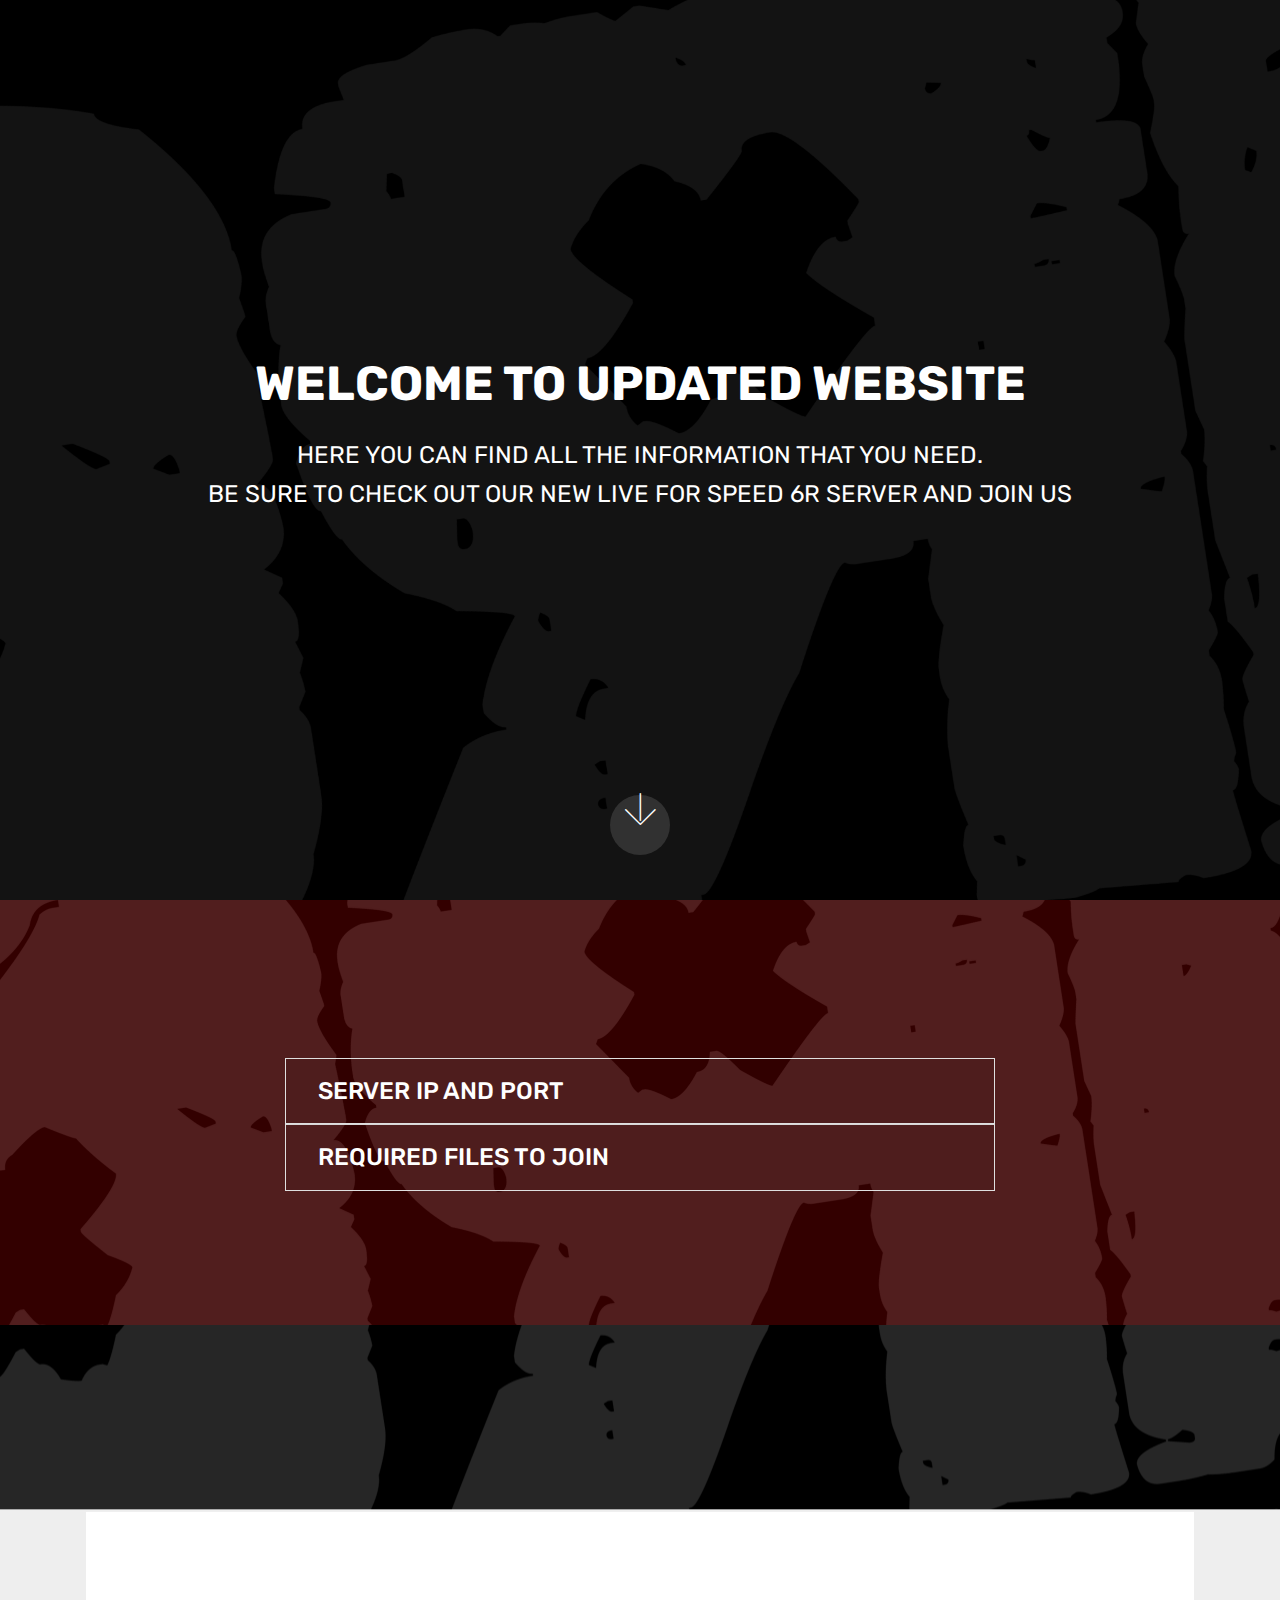
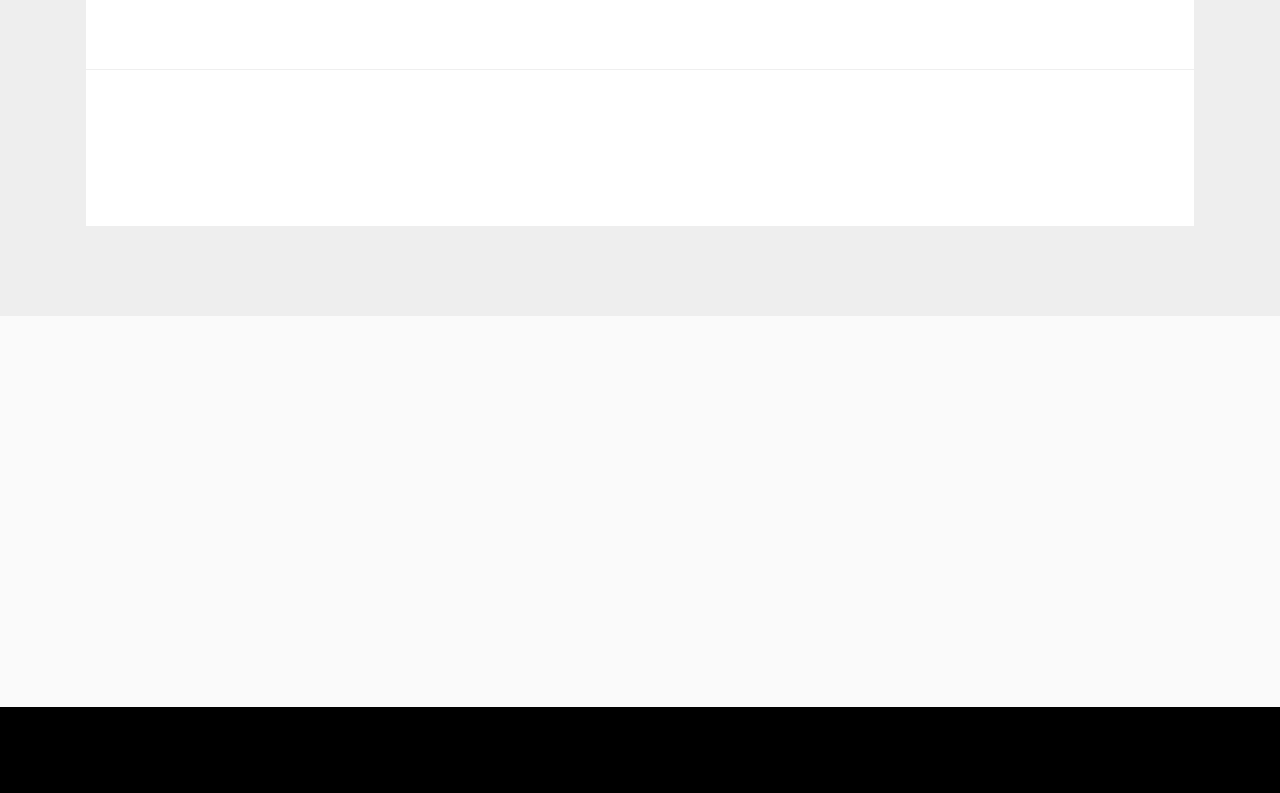
<file: home.html>
<!DOCTYPE html>
<html  >
<head>
  <!-- Site made with Mobirise Website Builder v4.12.3, https://mobirise.com -->
  <meta charset="UTF-8">
  <meta http-equiv="X-UA-Compatible" content="IE=edge">
  <meta name="generator" content="Mobirise v4.12.3, mobirise.com">
  <meta name="twitter:card" content="summary_large_image"/>
  <meta name="twitter:image:src" content="assets/images/home-meta.png">
  <meta property="og:image" content="assets/images/home-meta.png">
  <meta name="twitter:title" content="HOME">
  <meta name="viewport" content="width=device-width, initial-scale=1, minimum-scale=1">
  <link rel="shortcut icon" href="assets/images/logo4.png" type="image/x-icon">
  <meta name="description" content="Web Generator Description">
  
  
  <title>HOME</title>
  <link rel="stylesheet" href="assets/web/assets/mobirise-icons/mobirise-icons.css">
  <link rel="stylesheet" href="assets/facebook-plugin/style.css">
  <link rel="stylesheet" href="assets/bootstrap/css/bootstrap.min.css">
  <link rel="stylesheet" href="assets/bootstrap/css/bootstrap-grid.min.css">
  <link rel="stylesheet" href="assets/bootstrap/css/bootstrap-reboot.min.css">
  <link rel="stylesheet" href="assets/tether/tether.min.css">
  <link rel="stylesheet" href="assets/animatecss/animate.min.css">
  <link rel="stylesheet" href="assets/theme/css/style.css">
  <link rel="preload" as="style" href="assets/mobirise/css/mbr-additional.css"><link rel="stylesheet" href="assets/mobirise/css/mbr-additional.css" type="text/css">
  
  
  
</head>
<body>
  <section class="cid-rW9wPLqoJ5 mbr-fullscreen" id="header2-9">

    

    <div class="mbr-overlay" style="opacity: 0.5; background-color: rgb(0, 0, 0);"></div>

    <div class="container align-center">
        <div class="row justify-content-md-center">
            <div class="mbr-white col-md-10">
                <h1 class="mbr-section-title mbr-bold pb-3 mbr-fonts-style display-2">
                    WELCOME TO UPDATED WEBSITE</h1>
                
                <p class="mbr-text pb-3 mbr-fonts-style display-5">
                    HERE YOU CAN FIND ALL THE INFORMATION THAT YOU NEED.<br>BE SURE TO CHECK OUT OUR NEW LIVE FOR SPEED 6R SERVER AND JOIN US</p>
                
            </div>
        </div>
    </div>
    <div class="mbr-arrow hidden-sm-down" aria-hidden="true">
        <a href="#next">
            <i class="mbri-down mbr-iconfont"></i>
        </a>
    </div>
</section>

<section class="engine"><a href="https://mobirise.info/d">free website maker</a></section><section class="toggle1 cid-rW9ChyD1cB" id="toggle1-d">

    

    <div class="mbr-overlay" style="opacity: 0.2; background-color: rgb(255, 0, 0);">
    </div>
        <div class="container">
            <div class="media-container-row">
                <div class="col-12 col-md-8">
                    <div class="section-head text-center space30">
                       <h2 class="mbr-section-title pb-5 mbr-fonts-style display-2">
                            SERVER INFO/</h2>
                    </div>
                    <div class="clearfix"></div>
                    <div id="bootstrap-toggle" class="toggle-panel accordionStyles tab-content">
                        <div class="card">
                            <div class="card-header" role="tab" id="headingOne">
                                <a role="button" class="collapsed panel-title text-black" data-toggle="collapse" data-core="" href="#collapse1_13" aria-expanded="false" aria-controls="collapse1">
                                    <h4 class="mbr-fonts-style display-5">SERVER IP AND PORT</h4>
                                </a>
                            </div>
                            <div id="collapse1_13" class="panel-collapse noScroll collapse" role="tabpanel" aria-labelledby="headingOne">
                                <div class="panel-body p-4">
                                    <p class="mbr-fonts-style panel-text display-5"><strong>IP/&nbsp;93.186.209.195</strong><br><strong>PORT/ 4005</strong><br><strong>PASSWORD/ SRG</strong><br><br><strong>GAME VERSION/ 6R</strong></p>
                                </div>
                            </div>
                        </div>
                        <div class="card">
                            <div class="card-header" role="tab" id="headingTwo">
                                <a role="button" class="collapsed panel-title text-black" data-toggle="collapse" data-core="" href="#collapse2_13" aria-expanded="false" aria-controls="collapse2">
                                    <h4 class="mbr-fonts-style display-5">REQUIRED FILES TO JOIN</h4>
                                </a>

                            </div>
                            <div id="collapse2_13" class="panel-collapse noScroll collapse" role="tabpanel" aria-labelledby="headingTwo">
                                <div class="panel-body p-4">
                                    <p class="mbr-fonts-style panel-text display-5"><strong>IP PATCH/ <a href="https://drive.google.com/file/d/1jSAC0XsrUsrs4bzQ6D0SH154Lhql4cs5/view?usp=sharing" target="_blank"><b>DOWNLOAD</b></a></strong><br><strong>S2 UNLOCKER/ <a href="https://drive.google.com/open?id=16AkTecjKioqV70MNFn0zjrkT42GJmoR3" target="_blank"><b>DOWNLOAD</b></a></strong><br></p>
                                </div>
                            </div>
                        </div>
                        
                        
                        
                        
                    </div>
                </div>
            </div>
        </div>
</section>

<section class="services5 cid-rW9F7fDrMA mbr-parallax-background" id="services5-e">
    <!---->
    
    <!---->
    <!--Overlay-->
    <div class="mbr-overlay" style="opacity: 0; background-color: rgb(0, 0, 0);">
    </div>
    <!--Container-->
    <div class="container">
        <div class="row">
            <!--Titles-->
            <div class="title pb-5 col-12">
                <h2 class="align-left mbr-fonts-style m-0 display-2">
                    LATEST DOWNLOADS/</h2>
                
            </div>
            <!--Card-1-->
            <div class="card px-3 col-12">
                <div class="card-wrapper media-container-row media-container-row">
                    <div class="card-box">
                        <div class="top-line pb-3">
                            <h4 class="card-title mbr-fonts-style display-5">
                                LIVE FOR SPEED 6R / DRIFTART. STUDIO EDITION v1.0</h4>
                            <p class="mbr-text cost mbr-fonts-style m-0 display-5">
                                FREE</p>
                        </div>
                        <div class="bottom-line">
                            <p class="mbr-text mbr-fonts-style m-0 b-descr display-5">
                                <a href="https://drive.google.com/open?id=1h8T7rIrF-Vx5zPZL4PIPkehkwx_LPa7V" target="_blank" class="text-primary">DOWNLOAD</a></p>
                        </div>
                    </div>
                </div>
            </div>
            <!--Card-2-->
            <div class="card px-3 col-12">
                <div class="card-wrapper media-container-row media-container-row">
                    <div class="card-box">
                        <div class="top-line pb-3">
                            <h4 class="card-title mbr-fonts-style display-5">LIVE FOR SPEED GRAPHICS ENHANCER / DRIFTART. STUDIO EDITION v1.0.5</h4>
                            <p class="mbr-text cost mbr-fonts-style m-0 display-5">
                                FREE</p>
                        </div>
                        <div class="bottom-line">
                            <p class="mbr-text mbr-fonts-style m-0 b-descr display-5">
                                <a href="https://drive.google.com/open?id=1FUhPcZX8mt_0hw4n1C2i3-Z7vd63NP5A" target="_blank" class="text-primary">DOWNLOAD</a></p>
                        </div>
                    </div>
                </div>
            </div>
            <!--Card-3-->
            
            <!--Card-4-->
            
            <!--Card-5-->
            
            <!--Card-6-->
            
            <!--Card-7-->
            
            <!--Card-8-->
            
            <!--Card-9-->
            
            <!--Card-10-->
            
            <!--Card-11-->
            
            <!--Card-12-->
            
        </div>
    </div>
</section>

<section class="clients cid-rW9BZ5ZPAb mbr-parallax-background" data-interval="false" id="clients-b">
      

    <div class="mbr-overlay" style="opacity: 0.7; background-color: rgb(255, 255, 255);">
    </div>
        <div class="container mb-5">
            <div class="media-container-row">
                <div class="col-12 align-center">
                    <h2 class="mbr-section-title pb-3 mbr-fonts-style display-2">
                        OUR PARTNERS/</h2>
                    
                </div>
            </div>
        </div>

    <div class="container">
        <div class="carousel slide" role="listbox" data-pause="true" data-keyboard="false" data-ride="false" data-interval="false">
            <div class="carousel-inner" data-visible="2">
                
                
                
                
                
            <div class="carousel-item ">
                    <div class="media-container-row">
                        <div class="col-md-12">
                            <div class="wrap-img ">
                                <img src="assets/images/iv2019b.png" class="img-responsive clients-img" alt="" title="">
                            </div>
                        </div>
                    </div>
                </div><div class="carousel-item ">
                    <div class="media-container-row">
                        <div class="col-md-12">
                            <div class="wrap-img ">
                                <img src="assets/images/plogo.png" class="img-responsive clients-img" alt="" title="">
                            </div>
                        </div>
                    </div>
                </div></div>
            <div class="carousel-controls">
                <a data-app-prevent-settings="" class="carousel-control carousel-control-prev" role="button" data-slide="prev">
                    <span aria-hidden="true" class="mbri-left mbr-iconfont"></span>
                    <span class="sr-only">Previous</span>
                </a>
                <a data-app-prevent-settings="" class="carousel-control carousel-control-next" role="button" data-slide="next">
                    <span aria-hidden="true" class="mbri-right mbr-iconfont"></span>
                    <span class="sr-only">Next</span>
                </a>
            </div>
        </div>
    </div>
</section>

<section once="footers" class="cid-rW9GWgj4h7" id="footer6-f">

    

    

    <div class="container">
        <div class="media-container-row align-center mbr-white">
            <div class="col-12">
                <p class="mbr-text mb-0 mbr-fonts-style display-7">
                    TEAM DRIFTART. 2006-2020 © ALL RIGHTS RESERVED</p>
            </div>
        </div>
    </div>
</section>


  <script src="assets/web/assets/jquery/jquery.min.js"></script>
  <script src="assets/popper/popper.min.js"></script>
  <script src="https://connect.facebook.net/en_US/sdk.js#xfbml=1&version=v2.5"></script>
  <script src="https://apis.google.com/js/plusone.js"></script>
  <script src="assets/facebook-plugin/facebook-script.js"></script>
  <script src="assets/bootstrap/js/bootstrap.min.js"></script>
  <script src="assets/viewportchecker/jquery.viewportchecker.js"></script>
  <script src="assets/tether/tether.min.js"></script>
  <script src="assets/smoothscroll/smooth-scroll.js"></script>
  <script src="assets/mbr-clients-slider/mbr-clients-slider.js"></script>
  <script src="assets/mbr-switch-arrow/mbr-switch-arrow.js"></script>
  <script src="assets/parallax/jarallax.min.js"></script>
  <script src="assets/bootstrapcarouselswipe/bootstrap-carousel-swipe.js"></script>
  <script src="assets/theme/js/script.js"></script>
  
  
 <div id="scrollToTop" class="scrollToTop mbr-arrow-up"><a style="text-align: center;"><i class="mbr-arrow-up-icon mbr-arrow-up-icon-cm cm-icon cm-icon-smallarrow-up"></i></a></div>
    <input name="animation" type="hidden">
  </body>
</html>
</file>
<file: assets/web/assets/mobirise-icons/mobirise-icons.css>
@font-face {
  font-family: 'MobiriseIcons';
  src:  url('mobirise-icons.eot?spat4u');
  src:  url('mobirise-icons.eot?spat4u#iefix') format('embedded-opentype'),
    url('mobirise-icons.ttf?spat4u') format('truetype'),
    url('mobirise-icons.woff?spat4u') format('woff'),
    url('mobirise-icons.svg?spat4u#MobiriseIcons') format('svg');
  font-weight: normal;
  font-style: normal;
  font-display: swap;
}

[class^="mbri-"], [class*=" mbri-"] {
  /* use !important to prevent issues with browser extensions that change fonts */
  font-family: MobiriseIcons !important;
  speak: none;
  font-style: normal;
  font-weight: normal;
  font-variant: normal;
  text-transform: none;
  line-height: 1;

  /* Better Font Rendering =========== */
  -webkit-font-smoothing: antialiased;
  -moz-osx-font-smoothing: grayscale;
}

.mbri-add-submenu:before {
  content: "\e900";
}
.mbri-alert:before {
  content: "\e901";
}
.mbri-align-center:before {
  content: "\e902";
}
.mbri-align-justify:before {
  content: "\e903";
}
.mbri-align-left:before {
  content: "\e904";
}
.mbri-align-right:before {
  content: "\e905";
}
.mbri-android:before {
  content: "\e906";
}
.mbri-apple:before {
  content: "\e907";
}
.mbri-arrow-down:before {
  content: "\e908";
}
.mbri-arrow-next:before {
  content: "\e909";
}
.mbri-arrow-prev:before {
  content: "\e90a";
}
.mbri-arrow-up:before {
  content: "\e90b";
}
.mbri-bold:before {
  content: "\e90c";
}
.mbri-bookmark:before {
  content: "\e90d";
}
.mbri-bootstrap:before {
  content: "\e90e";
}
.mbri-briefcase:before {
  content: "\e90f";
}
.mbri-browse:before {
  content: "\e910";
}
.mbri-bulleted-list:before {
  content: "\e911";
}
.mbri-calendar:before {
  content: "\e912";
}
.mbri-camera:before {
  content: "\e913";
}
.mbri-cart-add:before {
  content: "\e914";
}
.mbri-cart-full:before {
  content: "\e915";
}
.mbri-cash:before {
  content: "\e916";
}
.mbri-change-style:before {
  content: "\e917";
}
.mbri-chat:before {
  content: "\e918";
}
.mbri-clock:before {
  content: "\e919";
}
.mbri-close:before {
  content: "\e91a";
}
.mbri-cloud:before {
  content: "\e91b";
}
.mbri-code:before {
  content: "\e91c";
}
.mbri-contact-form:before {
  content: "\e91d";
}
.mbri-credit-card:before {
  content: "\e91e";
}
.mbri-cursor-click:before {
  content: "\e91f";
}
.mbri-cust-feedback:before {
  content: "\e920";
}
.mbri-database:before {
  content: "\e921";
}
.mbri-delivery:before {
  content: "\e922";
}
.mbri-desktop:before {
  content: "\e923";
}
.mbri-devices:before {
  content: "\e924";
}
.mbri-down:before {
  content: "\e925";
}
.mbri-download:before {
  content: "\e989";
}
.mbri-drag-n-drop:before {
  content: "\e927";
}
.mbri-drag-n-drop2:before {
  content: "\e928";
}
.mbri-edit:before {
  content: "\e929";
}
.mbri-edit2:before {
  content: "\e92a";
}
.mbri-error:before {
  content: "\e92b";
}
.mbri-extension:before {
  content: "\e92c";
}
.mbri-features:before {
  content: "\e92d";
}
.mbri-file:before {
  content: "\e92e";
}
.mbri-flag:before {
  content: "\e92f";
}
.mbri-folder:before {
  content: "\e930";
}
.mbri-gift:before {
  content: "\e931";
}
.mbri-github:before {
  content: "\e932";
}
.mbri-globe:before {
  content: "\e933";
}
.mbri-globe-2:before {
  content: "\e934";
}
.mbri-growing-chart:before {
  content: "\e935";
}
.mbri-hearth:before {
  content: "\e936";
}
.mbri-help:before {
  content: "\e937";
}
.mbri-home:before {
  content: "\e938";
}
.mbri-hot-cup:before {
  content: "\e939";
}
.mbri-idea:before {
  content: "\e93a";
}
.mbri-image-gallery:before {
  content: "\e93b";
}
.mbri-image-slider:before {
  content: "\e93c";
}
.mbri-info:before {
  content: "\e93d";
}
.mbri-italic:before {
  content: "\e93e";
}
.mbri-key:before {
  content: "\e93f";
}
.mbri-laptop:before {
  content: "\e940";
}
.mbri-layers:before {
  content: "\e941";
}
.mbri-left-right:before {
  content: "\e942";
}
.mbri-left:before {
  content: "\e943";
}
.mbri-letter:before {
  content: "\e944";
}
.mbri-like:before {
  content: "\e945";
}
.mbri-link:before {
  content: "\e946";
}
.mbri-lock:before {
  content: "\e947";
}
.mbri-login:before {
  content: "\e948";
}
.mbri-logout:before {
  content: "\e949";
}
.mbri-magic-stick:before {
  content: "\e94a";
}
.mbri-map-pin:before {
  content: "\e94b";
}
.mbri-menu:before {
  content: "\e94c";
}
.mbri-mobile:before {
  content: "\e94d";
}
.mbri-mobile2:before {
  content: "\e94e";
}
.mbri-mobirise:before {
  content: "\e94f";
}
.mbri-more-horizontal:before {
  content: "\e950";
}
.mbri-more-vertical:before {
  content: "\e951";
}
.mbri-music:before {
  content: "\e952";
}
.mbri-new-file:before {
  content: "\e953";
}
.mbri-numbered-list:before {
  content: "\e954";
}
.mbri-opened-folder:before {
  content: "\e955";
}
.mbri-pages:before {
  content: "\e956";
}
.mbri-paper-plane:before {
  content: "\e957";
}
.mbri-paperclip:before {
  content: "\e958";
}
.mbri-photo:before {
  content: "\e959";
}
.mbri-photos:before {
  content: "\e95a";
}
.mbri-pin:before {
  content: "\e95b";
}
.mbri-play:before {
  content: "\e95c";
}
.mbri-plus:before {
  content: "\e95d";
}
.mbri-preview:before {
  content: "\e95e";
}
.mbri-print:before {
  content: "\e95f";
}
.mbri-protect:before {
  content: "\e960";
}
.mbri-question:before {
  content: "\e961";
}
.mbri-quote-left:before {
  content: "\e962";
}
.mbri-quote-right:before {
  content: "\e963";
}
.mbri-refresh:before {
  content: "\e964";
}
.mbri-responsive:before {
  content: "\e965";
}
.mbri-right:before {
  content: "\e966";
}
.mbri-rocket:before {
  content: "\e967";
}
.mbri-sad-face:before {
  content: "\e968";
}
.mbri-sale:before {
  content: "\e969";
}
.mbri-save:before {
  content: "\e96a";
}
.mbri-search:before {
  content: "\e96b";
}
.mbri-setting:before {
  content: "\e96c";
}
.mbri-setting2:before {
  content: "\e96d";
}
.mbri-setting3:before {
  content: "\e96e";
}
.mbri-share:before {
  content: "\e96f";
}
.mbri-shopping-bag:before {
  content: "\e970";
}
.mbri-shopping-basket:before {
  content: "\e971";
}
.mbri-shopping-cart:before {
  content: "\e972";
}
.mbri-sites:before {
  content: "\e973";
}
.mbri-smile-face:before {
  content: "\e974";
}
.mbri-speed:before {
  content: "\e975";
}
.mbri-star:before {
  content: "\e976";
}
.mbri-success:before {
  content: "\e977";
}
.mbri-sun:before {
  content: "\e978";
}
.mbri-sun2:before {
  content: "\e979";
}
.mbri-tablet:before {
  content: "\e97a";
}
.mbri-tablet-vertical:before {
  content: "\e97b";
}
.mbri-target:before {
  content: "\e97c";
}
.mbri-timer:before {
  content: "\e97d";
}
.mbri-to-ftp:before {
  content: "\e97e";
}
.mbri-to-local-drive:before {
  content: "\e97f";
}
.mbri-touch-swipe:before {
  content: "\e980";
}
.mbri-touch:before {
  content: "\e981";
}
.mbri-trash:before {
  content: "\e982";
}
.mbri-underline:before {
  content: "\e983";
}
.mbri-unlink:before {
  content: "\e984";
}
.mbri-unlock:before {
  content: "\e985";
}
.mbri-up-down:before {
  content: "\e986";
}
.mbri-up:before {
  content: "\e987";
}
.mbri-update:before {
  content: "\e988";
}
.mbri-upload:before {
 content: "\e926"; 
}
.mbri-user:before {
  content: "\e98a";
}
.mbri-user2:before {
  content: "\e98b";
}
.mbri-users:before {
  content: "\e98c";
}
.mbri-video:before {
  content: "\e98d";
}
.mbri-video-play:before {
  content: "\e98e";
}
.mbri-watch:before {
  content: "\e98f";
}
.mbri-website-theme:before {
  content: "\e990";
}
.mbri-wifi:before {
  content: "\e991";
}
.mbri-windows:before {
  content: "\e992";
}
.mbri-zoom-out:before {
  content: "\e993";
}
.mbri-redo:before {
  content: "\e994";
}
.mbri-undo:before {
  content: "\e995";
}
</file>
<file: assets/facebook-plugin/style.css>
.mbr-section.mbr-section__comments{
    position: relative;
}
.mbr-section__comments{
    background-size: cover;
}
.addons-container {
  position: relative;
  margin-left: auto;
  margin-right: auto;
  padding-right: 15px;
  padding-left: 15px; }
  @media (min-width: 576px) {
    .addons-container {
      padding-right: 15px;
      padding-left: 15px; } }
  @media (min-width: 768px) {
    .addons-container {
      padding-right: 15px;
      padding-left: 15px; } }
  @media (min-width: 992px) {
    .addons-container {
      padding-right: 15px;
      padding-left: 15px; } }
  @media (min-width: 1200px) {
    .addons-container {
      padding-right: 15px;
      padding-left: 15px; } }
  @media (min-width: 576px) {
    .addons-container {
      width: 540px;
      max-width: 100%; } }
  @media (min-width: 768px) {
    .addons-container {
      width: 720px;
      max-width: 100%; } }
  @media (min-width: 992px) {
    .addons-container {
      width: 960px;
      max-width: 100%; } }
  @media (min-width: 1200px) {
    .addons-container {
      width: 1140px;
      max-width: 100%; } }

.addons-container-inner{
    position: relative;
    width: 100%;
    min-height: 1px;
    padding-right: 15px;
    padding-left: 15px;
}
@media (min-width: 567px) {
    .addons-container-inner{
        -ms-flex: 0 0 66.666667%;
        flex: 0 0 66.666667%;
        max-width: 66.666667%;
    }
}
.addons-row{
    display: flex;
    justify-content:center;
}
</file>
<file: assets/theme/css/style.css>
@charset "UTF-8";
/*!
 * Mobirise v4 theme (https://mobirise.com/)
 * Copyright 2017 Mobirise
 */
section {
  background-color: #eeeeee;
}

body {
  font-style: normal;
  line-height: 1.5;
}

section,
.container,
.container-fluid {
  position: relative;
  word-wrap: break-word;
}

a.mbr-iconfont:hover {
  text-decoration: none;
}

.article .lead p,
.article .lead ul,
.article .lead ol,
.article .lead pre,
.article .lead blockquote {
  margin-bottom: 0;
}

ul,
ol,
pre,
blockquote {
  margin-bottom: 2.3125rem;
}

pre {
  background: #f4f4f4;
  padding: 10px 24px;
  white-space: pre-wrap;
}

.inactive {
  -webkit-user-select: none;
  -moz-user-select: none;
  -ms-user-select: none;
  user-select: none;
  pointer-events: none;
  -webkit-user-drag: none;
  user-drag: none;
}

.mbr-section__comments .row {
  justify-content: center;
  -webkit-justify-content: center;
}

a {
  font-style: normal;
  font-weight: 400;
  cursor: pointer;
}
a, a:hover {
  text-decoration: none;
}

figure {
  margin-bottom: 0;
}

body {
  color: #232323;
}

h1,
h2,
h3,
h4,
h5,
h6,
.h1,
.h2,
.h3,
.h4,
.h5,
.h6,
.display-1,
.display-2,
.display-3,
.display-4 {
  line-height: 1;
  word-break: break-word;
  word-wrap: break-word;
}

.mbr-section-title {
  font-style: normal;
  line-height: 1.2;
}

.mbr-section-subtitle {
  line-height: 1.3;
}

.mbr-text {
  font-style: normal;
  line-height: 1.6;
}

b,
strong {
  font-weight: bold;
}

blockquote {
  padding: 10px 0 10px 20px;
  position: relative;
  border-left: 2px solid;
  border-color: #ff3366;
}

input:-webkit-autofill, input:-webkit-autofill:hover, input:-webkit-autofill:focus, input:-webkit-autofill:active {
  transition-delay: 9999s;
  transition-property: background-color, color;
}

textarea[type=hidden] {
  display: none;
}

body {
  position: relative;
}

section {
  background-position: 50% 50%;
  background-repeat: no-repeat;
  background-size: cover;
}
section .mbr-background-video,
section .mbr-background-video-preview {
  position: absolute;
  bottom: 0;
  left: 0;
  right: 0;
  top: 0;
}

.hidden {
  visibility: hidden;
}

.mbr-z-index20 {
  z-index: 20;
}

/*! Base colors */
.mbr-white {
  color: #ffffff;
}

.mbr-black {
  color: #000000;
}

.mbr-bg-white {
  background-color: #ffffff;
}

.mbr-bg-black {
  background-color: #000000;
}

/*! Text-aligns */
.align-left {
  text-align: left;
}

.align-center {
  text-align: center;
}

.align-right {
  text-align: right;
}

@media (max-width: 767px) {
  .align-left,
.align-center,
.align-right,
.mbr-section-btn,
.mbr-section-title {
    text-align: center;
  }
}
/*! Font-weight  */
.mbr-light {
  font-weight: 300;
}

.mbr-regular {
  font-weight: 400;
}

.mbr-semibold {
  font-weight: 500;
}

.mbr-bold {
  font-weight: 700;
}

/*! Media  */
.media-size-item {
  -webkit-flex: 1 1 auto;
  -moz-flex: 1 1 auto;
  -ms-flex: 1 1 auto;
  -o-flex: 1 1 auto;
  flex: 1 1 auto;
}

.media-content {
  -webkit-flex-basis: 100%;
  flex-basis: 100%;
}

.media-container-row {
  display: -ms-flexbox;
  display: -webkit-flex;
  display: flex;
  -webkit-flex-direction: row;
  -ms-flex-direction: row;
  flex-direction: row;
  -webkit-flex-wrap: wrap;
  -ms-flex-wrap: wrap;
  flex-wrap: wrap;
  -webkit-justify-content: center;
  -ms-flex-pack: center;
  justify-content: center;
  -webkit-align-content: center;
  -ms-flex-line-pack: center;
  align-content: center;
  -webkit-align-items: start;
  -ms-flex-align: start;
  align-items: start;
}
.media-container-row .media-size-item {
  width: 400px;
}

.media-container-column {
  display: -ms-flexbox;
  display: -webkit-flex;
  display: flex;
  -webkit-flex-direction: column;
  -ms-flex-direction: column;
  flex-direction: column;
  -webkit-flex-wrap: wrap;
  -ms-flex-wrap: wrap;
  flex-wrap: wrap;
  -webkit-justify-content: center;
  -ms-flex-pack: center;
  justify-content: center;
  -webkit-align-content: center;
  -ms-flex-line-pack: center;
  align-content: center;
  -webkit-align-items: stretch;
  -ms-flex-align: stretch;
  align-items: stretch;
}
.media-container-column > * {
  width: 100%;
}

@media (min-width: 992px) {
  .media-container-row {
    -webkit-flex-wrap: nowrap;
    -ms-flex-wrap: nowrap;
    flex-wrap: nowrap;
  }
}
figure {
  overflow: hidden;
}

figure[mbr-media-size] {
  transition: width 0.1s;
}

.mbr-figure img,
.mbr-figure iframe {
  display: block;
  width: 100%;
}

.card {
  background-color: transparent;
  border: none;
}

.card-box {
  width: 100%;
}

.card-img {
  text-align: center;
  flex-shrink: 0;
  -webkit-flex-shrink: 0;
}

.media {
  max-width: 100%;
  margin: 0 auto;
}

.mbr-figure {
  -ms-flex-item-align: center;
  -ms-grid-row-align: center;
  -webkit-align-self: center;
  align-self: center;
}

.media-container > div {
  max-width: 100%;
}

.mbr-figure img,
.card-img img {
  width: 100%;
}

@media (max-width: 991px) {
  .media-size-item {
    width: auto !important;
  }

  .media {
    width: auto;
  }

  .mbr-figure {
    width: 100% !important;
  }
}
/*! Buttons */
.btn {
  font-weight: 500;
  border-width: 2px;
  font-style: normal;
  letter-spacing: 1px;
  margin: 0.4rem 0.8rem;
  white-space: normal;
  -webkit-transition: all 0.3s ease-in-out;
  -moz-transition: all 0.3s ease-in-out;
  transition: all 0.3s ease-in-out;
  display: inline-flex;
  align-items: center;
  justify-content: center;
  word-break: break-word;
  -webkit-align-items: center;
  -webkit-justify-content: center;
  display: -webkit-inline-flex;
}

.btn-sm {
  font-weight: 500;
  letter-spacing: 1px;
  -webkit-transition: all 0.3s ease-in-out;
  -moz-transition: all 0.3s ease-in-out;
  transition: all 0.3s ease-in-out;
}

.btn-md {
  font-weight: 500;
  letter-spacing: 1px;
  margin: 0.4rem 0.8rem !important;
  -webkit-transition: all 0.3s ease-in-out;
  -moz-transition: all 0.3s ease-in-out;
  transition: all 0.3s ease-in-out;
}

.btn-lg {
  font-weight: 500;
  letter-spacing: 1px;
  margin: 0.4rem 0.8rem !important;
  -webkit-transition: all 0.3s ease-in-out;
  -moz-transition: all 0.3s ease-in-out;
  transition: all 0.3s ease-in-out;
}

.mbr-section-btn {
  margin-left: -0.25rem;
  margin-right: -0.25rem;
  font-size: 0;
}

nav .mbr-section-btn {
  margin-left: 0rem;
  margin-right: 0rem;
}

.btn-form {
  border-radius: 0;
}
.btn-form:hover {
  cursor: pointer;
}

/*! Btn icon margin */
.btn .mbr-iconfont,
.btn.btn-sm .mbr-iconfont {
  cursor: pointer;
  margin-right: 0.5rem;
}

.btn.btn-md .mbr-iconfont,
.btn.btn-md .mbr-iconfont {
  margin-right: 0.8rem;
}

.mbr-regular {
  font-weight: 400;
}

.mbr-semibold {
  font-weight: 500;
}

.mbr-bold {
  font-weight: 700;
}

[type=submit] {
  -webkit-appearance: none;
}

/*! Full-screen */
.mbr-fullscreen .mbr-overlay {
  min-height: 100vh;
}

.mbr-fullscreen {
  display: flex;
  display: -webkit-flex;
  display: -moz-flex;
  display: -ms-flex;
  display: -o-flex;
  align-items: center;
  -webkit-align-items: center;
  min-height: 100vh;
  padding-top: 3rem;
  padding-bottom: 3rem;
}

/*! Map */
.map {
  height: 25rem;
  position: relative;
}
.map iframe {
  width: 100%;
  height: 100%;
}

.mbr-overlay {
  background-color: #000;
  bottom: 0;
  left: 0;
  opacity: 0.5;
  position: absolute;
  right: 0;
  top: 0;
  z-index: 0;
  pointer-events: none;
}

/* Form */
blockquote {
  font-style: italic;
  padding: 10px 0 10px 20px;
  font-size: 1.09rem;
  position: relative;
  border-width: 3px;
}

.form-control {
  background-color: #f5f5f5;
  box-shadow: none;
  color: #565656;
  line-height: 1.43;
  min-height: 3.5em;
  padding: 1.07em 0.5em;
}
.form-control, .form-control:focus {
  border: 1px solid #e8e8e8;
}
.form-active .form-control:invalid {
  border-color: red;
}

.form-control-label {
  position: relative;
  cursor: pointer;
  margin-bottom: 0.357em;
  padding: 0;
}

.alert {
  color: #ffffff;
  border-radius: 0;
  border: 0;
  font-size: 0.875rem;
  line-height: 1.5;
  margin-bottom: 1.875rem;
  padding: 1.25rem;
  position: relative;
}
.alert.alert-form::after {
  background-color: inherit;
  bottom: -7px;
  content: "";
  display: block;
  height: 14px;
  left: 50%;
  margin-left: -7px;
  position: absolute;
  transform: rotate(45deg);
  width: 14px;
  -webkit-transform: rotate(45deg);
}

.form-asterisk {
  font-family: initial;
  position: absolute;
  top: -2px;
  font-weight: normal;
}

/*! Scroll to top arrow */
#scrollToTop a i:before {
  content: "";
  position: absolute;
  height: 40%;
  top: 25%;
  background: #fff;
  width: 2px;
  left: calc(50% - 1px);
}
#scrollToTop a i:after {
  content: "";
  position: absolute;
  display: block;
  border-top: 2px solid #fff;
  border-right: 2px solid #fff;
  width: 40%;
  height: 40%;
  left: 30%;
  bottom: 30%;
  transform: rotate(135deg);
  -webkit-transform: rotate(135deg);
}

.mbr-arrow-up {
  bottom: 25px;
  right: 90px;
  position: fixed;
  text-align: right;
  z-index: 5000;
  color: #ffffff;
  font-size: 32px;
  transform: rotate(180deg);
  -webkit-transform: rotate(180deg);
}

.mbr-arrow-up a {
  background: rgba(0, 0, 0, 0.2);
  border-radius: 3px;
  color: #fff;
  display: inline-block;
  height: 60px;
  width: 60px;
  outline-style: none !important;
  position: relative;
  text-decoration: none;
  transition: all 0.3s ease-in-out;
  cursor: pointer;
  text-align: center;
}
.mbr-arrow-up a:hover {
  background-color: rgba(0, 0, 0, 0.4);
}
.mbr-arrow-up a i {
  line-height: 60px;
}

.mbr-arrow-up-icon {
  display: block;
  color: #fff;
}

.mbr-arrow-up-icon::before {
  content: "›";
  display: inline-block;
  font-family: serif;
  font-size: 32px;
  line-height: 1;
  font-style: normal;
  position: relative;
  top: 6px;
  left: -4px;
  -webkit-transform: rotate(-90deg);
  transform: rotate(-90deg);
}

/*! Arrow Down */
.mbr-arrow {
  position: absolute;
  bottom: 45px;
  left: 50%;
  width: 60px;
  height: 60px;
  cursor: pointer;
  background-color: rgba(80, 80, 80, 0.5);
  border-radius: 50%;
  -webkit-transform: translateX(-50%);
  transform: translateX(-50%);
}
.mbr-arrow > a {
  display: inline-block;
  text-decoration: none;
  outline-style: none;
  -webkit-animation: arrowdown 1.7s ease-in-out infinite;
  animation: arrowdown 1.7s ease-in-out infinite;
}
.mbr-arrow > a > i {
  position: absolute;
  top: -2px;
  left: 15px;
  font-size: 2rem;
}

@keyframes arrowdown {
  0% {
    transform: translateY(0px);
    -webkit-transform: translateY(0px);
  }
  50% {
    transform: translateY(-5px);
    -webkit-transform: translateY(-5px);
  }
  100% {
    transform: translateY(0px);
    -webkit-transform: translateY(0px);
  }
}
@-webkit-keyframes arrowdown {
  0% {
    transform: translateY(0px);
    -webkit-transform: translateY(0px);
  }
  50% {
    transform: translateY(-5px);
    -webkit-transform: translateY(-5px);
  }
  100% {
    transform: translateY(0px);
    -webkit-transform: translateY(0px);
  }
}
@media (max-width: 500px) {
  .mbr-arrow-up {
    left: 50%;
    right: auto;
    transform: translateX(-50%) rotate(180deg);
    -webkit-transform: translateX(-50%) rotate(180deg);
  }
}
/*Gradients animation*/
@keyframes gradient-animation {
  from {
    background-position: 0% 100%;
    animation-timing-function: ease-in-out;
  }
  to {
    background-position: 100% 0%;
    animation-timing-function: ease-in-out;
  }
}
@-webkit-keyframes gradient-animation {
  from {
    background-position: 0% 100%;
    animation-timing-function: ease-in-out;
  }
  to {
    background-position: 100% 0%;
    animation-timing-function: ease-in-out;
  }
}
.bg-gradient {
  background-size: 200% 200%;
  animation: gradient-animation 5s infinite alternate;
  -webkit-animation: gradient-animation 5s infinite alternate;
}

.menu .navbar-brand {
  display: -webkit-flex;
}
.menu .navbar-brand span {
  display: flex;
  display: -webkit-flex;
}
.menu .navbar-brand .navbar-caption-wrap {
  display: -webkit-flex;
}
.menu .navbar-brand .navbar-logo img {
  display: -webkit-flex;
}
@media (min-width: 768px) and (max-width: 1023px) {
  .menu .navbar-toggleable-sm .navbar-nav {
    display: -webkit-box;
    display: -webkit-flex;
    display: -ms-flexbox;
  }
}
@media (max-width: 1023px) {
  .menu .navbar-collapse {
    max-height: 93.5vh;
  }
  .menu .navbar-collapse.show {
    overflow: auto;
  }
}
@media (min-width: 1024px) {
  .menu .navbar-nav.nav-dropdown {
    display: -webkit-flex;
  }
  .menu .navbar-toggleable-sm .navbar-collapse {
    display: -webkit-flex !important;
  }
  .menu .collapsed .navbar-collapse {
    max-height: 93.5vh;
  }
  .menu .collapsed .navbar-collapse.show {
    overflow: auto;
  }
}
@media (max-width: 767px) {
  .menu .navbar-collapse {
    max-height: 80vh;
  }
}

/* Others*/
.note-check a[data-value=Rubik] {
  font-style: normal;
}

.mbr-arrow a {
  color: #ffffff;
}

@media (max-width: 767px) {
  .mbr-arrow {
    display: none;
  }
}
.navbar {
  display: -webkit-flex;
  -webkit-flex-wrap: wrap;
  -webkit-align-items: center;
  -webkit-justify-content: space-between;
}

.navbar-collapse {
  -webkit-flex-basis: 100%;
  -webkit-flex-grow: 1;
  -webkit-align-items: center;
}

.nav-dropdown .link {
  padding: 0.667em 1.667em !important;
  margin: 0 !important;
}

.nav {
  display: -webkit-flex;
  -webkit-flex-wrap: wrap;
}

.row {
  display: -webkit-flex;
  -webkit-flex-wrap: wrap;
}

.justify-content-center {
  -webkit-justify-content: center;
}

.form-inline {
  display: -webkit-flex;
  -webkit-flex-flow: row wrap;
  -webkit-align-items: center;
}

.card-wrapper {
  -webkit-flex: 1;
}

.carousel-control {
  z-index: 10;
  display: -webkit-flex;
  -webkit-align-items: center;
  -webkit-justify-content: center;
}

.carousel-controls {
  display: -webkit-flex;
}

.media {
  display: -webkit-flex;
}

.form-group:focus {
  outline: none;
}

.jq-selectbox__select {
  padding: 1.07em 0.5em;
  position: absolute;
  top: 0;
  left: 0;
  width: 100%;
}

.jq-selectbox__dropdown {
  position: absolute;
  top: 100%;
  left: 0 !important;
  width: 100% !important;
}

.jq-selectbox__trigger-arrow {
  transform: translateY(-50%);
}

.jq-selectbox li {
  padding: 1.07em 0.5em;
}

input[type=range] {
  padding-left: 0 !important;
  padding-right: 0 !important;
}

.modal-dialog,
.modal-content {
  height: 100%;
}

.modal-dialog .carousel-inner {
  height: calc(100vh - 1.75rem);
}
@media (max-width: 575px) {
  .modal-dialog .carousel-inner {
    height: calc(100vh - 1rem);
  }
}

.carousel-item {
  text-align: center;
}

.carousel-item img {
  margin: auto;
}

.navbar-toggler {
  -webkit-align-self: flex-start;
  -ms-flex-item-align: start;
  align-self: flex-start;
  padding: 0.25rem 0.75rem;
  font-size: 1.25rem;
  line-height: 1;
  background: transparent;
  border: 1px solid transparent;
  -webkit-border-radius: 0.25rem;
  border-radius: 0.25rem;
}

.navbar-toggler:focus,
.navbar-toggler:hover {
  text-decoration: none;
}

.navbar-toggler-icon {
  display: inline-block;
  width: 1.5em;
  height: 1.5em;
  vertical-align: middle;
  content: "";
  background: no-repeat center center;
  -webkit-background-size: 100% 100%;
  -o-background-size: 100% 100%;
  background-size: 100% 100%;
}

.navbar-toggler-left {
  position: absolute;
  left: 1rem;
}

.navbar-toggler-right {
  position: absolute;
  right: 1rem;
}

@media (max-width: 575px) {
  .navbar-toggleable .navbar-nav .dropdown-menu {
    position: static;
    float: none;
  }

  .navbar-toggleable > .container {
    padding-right: 0;
    padding-left: 0;
  }
}
@media (min-width: 576px) {
  .navbar-toggleable {
    -webkit-box-orient: horizontal;
    -webkit-box-direction: normal;
    -webkit-flex-direction: row;
    -ms-flex-direction: row;
    flex-direction: row;
    -webkit-flex-wrap: nowrap;
    -ms-flex-wrap: nowrap;
    flex-wrap: nowrap;
    -webkit-box-align: center;
    -webkit-align-items: center;
    -ms-flex-align: center;
    align-items: center;
  }

  .navbar-toggleable .navbar-nav {
    -webkit-box-orient: horizontal;
    -webkit-box-direction: normal;
    -webkit-flex-direction: row;
    -ms-flex-direction: row;
    flex-direction: row;
  }

  .navbar-toggleable .navbar-nav .nav-link {
    padding-right: 0.5rem;
    padding-left: 0.5rem;
  }

  .navbar-toggleable > .container {
    display: -webkit-box;
    display: -webkit-flex;
    display: -ms-flexbox;
    display: flex;
    -webkit-flex-wrap: nowrap;
    -ms-flex-wrap: nowrap;
    flex-wrap: nowrap;
    -webkit-box-align: center;
    -webkit-align-items: center;
    -ms-flex-align: center;
    align-items: center;
  }

  .navbar-toggleable .navbar-collapse {
    display: -webkit-box !important;
    display: -webkit-flex !important;
    display: -ms-flexbox !important;
    display: flex !important;
    width: 100%;
  }

  .navbar-toggleable .navbar-toggler {
    display: none;
  }
}
@media (max-width: 767px) {
  .navbar-toggleable-sm .navbar-nav .dropdown-menu {
    position: static;
    float: none;
  }

  .navbar-toggleable-sm > .container {
    padding-right: 0;
    padding-left: 0;
  }
}
@media (min-width: 768px) {
  .navbar-toggleable-sm {
    -webkit-box-orient: horizontal;
    -webkit-box-direction: normal;
    -webkit-flex-direction: row;
    -ms-flex-direction: row;
    flex-direction: row;
    -webkit-flex-wrap: nowrap;
    -ms-flex-wrap: nowrap;
    flex-wrap: nowrap;
    -webkit-box-align: center;
    -webkit-align-items: center;
    -ms-flex-align: center;
    align-items: center;
  }

  .navbar-toggleable-sm .navbar-nav {
    -webkit-box-orient: horizontal;
    -webkit-box-direction: normal;
    -webkit-flex-direction: row;
    -ms-flex-direction: row;
    flex-direction: row;
  }

  .navbar-toggleable-sm .navbar-nav .nav-link {
    padding-right: 0.5rem;
    padding-left: 0.5rem;
  }

  .navbar-toggleable-sm > .container {
    display: -webkit-box;
    display: -webkit-flex;
    display: -ms-flexbox;
    display: flex;
    -webkit-flex-wrap: nowrap;
    -ms-flex-wrap: nowrap;
    flex-wrap: nowrap;
    -webkit-box-align: center;
    -webkit-align-items: center;
    -ms-flex-align: center;
    align-items: center;
  }

  .navbar-toggleable-sm .navbar-collapse {
    display: none;
    width: 100%;
  }

  .navbar-toggleable-sm .navbar-toggler {
    display: none;
  }
}
@media (max-width: 1023px) {
  .navbar-toggleable-md .navbar-nav .dropdown-menu {
    position: static;
    float: none;
  }

  .navbar-toggleable-md > .container {
    padding-right: 0;
    padding-left: 0;
  }
}
@media (min-width: 1024px) {
  .navbar-toggleable-md {
    -webkit-box-orient: horizontal;
    -webkit-box-direction: normal;
    -webkit-flex-direction: row;
    -ms-flex-direction: row;
    flex-direction: row;
    -webkit-flex-wrap: nowrap;
    -ms-flex-wrap: nowrap;
    flex-wrap: nowrap;
    -webkit-box-align: center;
    -webkit-align-items: center;
    -ms-flex-align: center;
    align-items: center;
  }

  .navbar-toggleable-md .navbar-nav {
    -webkit-box-orient: horizontal;
    -webkit-box-direction: normal;
    -webkit-flex-direction: row;
    -ms-flex-direction: row;
    flex-direction: row;
  }

  .navbar-toggleable-md .navbar-nav .nav-link {
    padding-right: 0.5rem;
    padding-left: 0.5rem;
  }

  .navbar-toggleable-md > .container {
    display: -webkit-box;
    display: -webkit-flex;
    display: -ms-flexbox;
    display: flex;
    -webkit-flex-wrap: nowrap;
    -ms-flex-wrap: nowrap;
    flex-wrap: nowrap;
    -webkit-box-align: center;
    -webkit-align-items: center;
    -ms-flex-align: center;
    align-items: center;
  }

  .navbar-toggleable-md .navbar-collapse {
    display: -webkit-box !important;
    display: -webkit-flex !important;
    display: -ms-flexbox !important;
    display: flex !important;
    width: 100%;
  }

  .navbar-toggleable-md .navbar-toggler {
    display: none;
  }
}
@media (max-width: 1199px) {
  .navbar-toggleable-lg .navbar-nav .dropdown-menu {
    position: static;
    float: none;
  }

  .navbar-toggleable-lg > .container {
    padding-right: 0;
    padding-left: 0;
  }
}
@media (min-width: 1200px) {
  .navbar-toggleable-lg {
    -webkit-box-orient: horizontal;
    -webkit-box-direction: normal;
    -webkit-flex-direction: row;
    -ms-flex-direction: row;
    flex-direction: row;
    -webkit-flex-wrap: nowrap;
    -ms-flex-wrap: nowrap;
    flex-wrap: nowrap;
    -webkit-box-align: center;
    -webkit-align-items: center;
    -ms-flex-align: center;
    align-items: center;
  }

  .navbar-toggleable-lg .navbar-nav {
    -webkit-box-orient: horizontal;
    -webkit-box-direction: normal;
    -webkit-flex-direction: row;
    -ms-flex-direction: row;
    flex-direction: row;
  }

  .navbar-toggleable-lg .navbar-nav .nav-link {
    padding-right: 0.5rem;
    padding-left: 0.5rem;
  }

  .navbar-toggleable-lg > .container {
    display: -webkit-box;
    display: -webkit-flex;
    display: -ms-flexbox;
    display: flex;
    -webkit-flex-wrap: nowrap;
    -ms-flex-wrap: nowrap;
    flex-wrap: nowrap;
    -webkit-box-align: center;
    -webkit-align-items: center;
    -ms-flex-align: center;
    align-items: center;
  }

  .navbar-toggleable-lg .navbar-collapse {
    display: -webkit-box !important;
    display: -webkit-flex !important;
    display: -ms-flexbox !important;
    display: flex !important;
    width: 100%;
  }

  .navbar-toggleable-lg .navbar-toggler {
    display: none;
  }
}
.navbar-toggleable-xl {
  -webkit-box-orient: horizontal;
  -webkit-box-direction: normal;
  -webkit-flex-direction: row;
  -ms-flex-direction: row;
  flex-direction: row;
  -webkit-flex-wrap: nowrap;
  -ms-flex-wrap: nowrap;
  flex-wrap: nowrap;
  -webkit-box-align: center;
  -webkit-align-items: center;
  -ms-flex-align: center;
  align-items: center;
}

.navbar-toggleable-xl .navbar-nav .dropdown-menu {
  position: static;
  float: none;
}

.navbar-toggleable-xl > .container {
  padding-right: 0;
  padding-left: 0;
}

.navbar-toggleable-xl .navbar-nav {
  -webkit-box-orient: horizontal;
  -webkit-box-direction: normal;
  -webkit-flex-direction: row;
  -ms-flex-direction: row;
  flex-direction: row;
}

.navbar-toggleable-xl .navbar-nav .nav-link {
  padding-right: 0.5rem;
  padding-left: 0.5rem;
}

.navbar-toggleable-xl > .container {
  display: -webkit-box;
  display: -webkit-flex;
  display: -ms-flexbox;
  display: flex;
  -webkit-flex-wrap: nowrap;
  -ms-flex-wrap: nowrap;
  flex-wrap: nowrap;
  -webkit-box-align: center;
  -webkit-align-items: center;
  -ms-flex-align: center;
  align-items: center;
}

.navbar-toggleable-xl .navbar-collapse {
  display: -webkit-box !important;
  display: -webkit-flex !important;
  display: -ms-flexbox !important;
  display: flex !important;
  width: 100%;
}

.navbar-toggleable-xl .navbar-toggler {
  display: none;
}

.card-img {
  width: auto;
}

.menu .navbar.collapsed:not(.beta-menu) {
  flex-direction: column;
  -webkit-flex-direction: column;
}

.carousel-item.active,
.carousel-item-next,
.carousel-item-prev {
  display: -webkit-box;
  display: -webkit-flex;
  display: -ms-flexbox;
  display: flex;
}

.note-air-layout .dropup .dropdown-menu,
.note-air-layout .navbar-fixed-bottom .dropdown .dropdown-menu {
  bottom: initial !important;
}

html,
body {
  height: auto;
  min-height: 100vh;
}

.dropup .dropdown-toggle::after {
  display: none;
}.engine {
	position: absolute;
	text-indent: -2400px;
	text-align: center;
	padding: 0;
	top: 0;
	left: -2400px;
}
</file>
<file: assets/mobirise/css/mbr-additional.css>
@import url(https://fonts.googleapis.com/css?family=Rubik:300,300i,400,400i,500,500i,700,700i,900,900i&display=swap);





body {
  font-family: Rubik;
}
.display-1 {
  font-family: 'Rubik', sans-serif;
  font-size: 4.25rem;
  font-display: swap;
}
.display-1 > .mbr-iconfont {
  font-size: 6.8rem;
}
.display-2 {
  font-family: 'Rubik', sans-serif;
  font-size: 3rem;
  font-display: swap;
}
.display-2 > .mbr-iconfont {
  font-size: 4.8rem;
}
.display-4 {
  font-family: 'Rubik', sans-serif;
  font-size: 1rem;
  font-display: swap;
}
.display-4 > .mbr-iconfont {
  font-size: 1.6rem;
}
.display-5 {
  font-family: 'Rubik', sans-serif;
  font-size: 1.5rem;
  font-display: swap;
}
.display-5 > .mbr-iconfont {
  font-size: 2.4rem;
}
.display-7 {
  font-family: 'Rubik', sans-serif;
  font-size: 1rem;
  font-display: swap;
}
.display-7 > .mbr-iconfont {
  font-size: 1.6rem;
}
/* ---- Fluid typography for mobile devices ---- */
/* 1.4 - font scale ratio ( bootstrap == 1.42857 ) */
/* 100vw - current viewport width */
/* (48 - 20)  48 == 48rem == 768px, 20 == 20rem == 320px(minimal supported viewport) */
/* 0.65 - min scale variable, may vary */
@media (max-width: 768px) {
  .display-1 {
    font-size: 3.4rem;
    font-size: calc( 2.1374999999999997rem + (4.25 - 2.1374999999999997) * ((100vw - 20rem) / (48 - 20)));
    line-height: calc( 1.4 * (2.1374999999999997rem + (4.25 - 2.1374999999999997) * ((100vw - 20rem) / (48 - 20))));
  }
  .display-2 {
    font-size: 2.4rem;
    font-size: calc( 1.7rem + (3 - 1.7) * ((100vw - 20rem) / (48 - 20)));
    line-height: calc( 1.4 * (1.7rem + (3 - 1.7) * ((100vw - 20rem) / (48 - 20))));
  }
  .display-4 {
    font-size: 0.8rem;
    font-size: calc( 1rem + (1 - 1) * ((100vw - 20rem) / (48 - 20)));
    line-height: calc( 1.4 * (1rem + (1 - 1) * ((100vw - 20rem) / (48 - 20))));
  }
  .display-5 {
    font-size: 1.2rem;
    font-size: calc( 1.175rem + (1.5 - 1.175) * ((100vw - 20rem) / (48 - 20)));
    line-height: calc( 1.4 * (1.175rem + (1.5 - 1.175) * ((100vw - 20rem) / (48 - 20))));
  }
}
/* Buttons */
.btn {
  padding: 1rem 3rem;
  border-radius: 3px;
}
.btn-sm {
  padding: 0.6rem 1.5rem;
  border-radius: 3px;
}
.btn-md {
  padding: 1rem 3rem;
  border-radius: 3px;
}
.btn-lg {
  padding: 1.2rem 3.2rem;
  border-radius: 3px;
}
.bg-primary {
  background-color: #d92020 !important;
}
.bg-success {
  background-color: #f7ed4a !important;
}
.bg-info {
  background-color: #82786e !important;
}
.bg-warning {
  background-color: #879a9f !important;
}
.bg-danger {
  background-color: #b1a374 !important;
}
.btn-primary,
.btn-primary:active {
  background-color: #d92020 !important;
  border-color: #d92020 !important;
  color: #ffffff !important;
}
.btn-primary:hover,
.btn-primary:focus,
.btn-primary.focus,
.btn-primary.active {
  color: #ffffff !important;
  background-color: #961616 !important;
  border-color: #961616 !important;
}
.btn-primary.disabled,
.btn-primary:disabled {
  color: #ffffff !important;
  background-color: #961616 !important;
  border-color: #961616 !important;
}
.btn-secondary,
.btn-secondary:active {
  background-color: #ff3366 !important;
  border-color: #ff3366 !important;
  color: #ffffff !important;
}
.btn-secondary:hover,
.btn-secondary:focus,
.btn-secondary.focus,
.btn-secondary.active {
  color: #ffffff !important;
  background-color: #e50039 !important;
  border-color: #e50039 !important;
}
.btn-secondary.disabled,
.btn-secondary:disabled {
  color: #ffffff !important;
  background-color: #e50039 !important;
  border-color: #e50039 !important;
}
.btn-info,
.btn-info:active {
  background-color: #82786e !important;
  border-color: #82786e !important;
  color: #ffffff !important;
}
.btn-info:hover,
.btn-info:focus,
.btn-info.focus,
.btn-info.active {
  color: #ffffff !important;
  background-color: #59524b !important;
  border-color: #59524b !important;
}
.btn-info.disabled,
.btn-info:disabled {
  color: #ffffff !important;
  background-color: #59524b !important;
  border-color: #59524b !important;
}
.btn-success,
.btn-success:active {
  background-color: #f7ed4a !important;
  border-color: #f7ed4a !important;
  color: #3f3c03 !important;
}
.btn-success:hover,
.btn-success:focus,
.btn-success.focus,
.btn-success.active {
  color: #3f3c03 !important;
  background-color: #eadd0a !important;
  border-color: #eadd0a !important;
}
.btn-success.disabled,
.btn-success:disabled {
  color: #3f3c03 !important;
  background-color: #eadd0a !important;
  border-color: #eadd0a !important;
}
.btn-warning,
.btn-warning:active {
  background-color: #879a9f !important;
  border-color: #879a9f !important;
  color: #ffffff !important;
}
.btn-warning:hover,
.btn-warning:focus,
.btn-warning.focus,
.btn-warning.active {
  color: #ffffff !important;
  background-color: #617479 !important;
  border-color: #617479 !important;
}
.btn-warning.disabled,
.btn-warning:disabled {
  color: #ffffff !important;
  background-color: #617479 !important;
  border-color: #617479 !important;
}
.btn-danger,
.btn-danger:active {
  background-color: #b1a374 !important;
  border-color: #b1a374 !important;
  color: #ffffff !important;
}
.btn-danger:hover,
.btn-danger:focus,
.btn-danger.focus,
.btn-danger.active {
  color: #ffffff !important;
  background-color: #8b7d4e !important;
  border-color: #8b7d4e !important;
}
.btn-danger.disabled,
.btn-danger:disabled {
  color: #ffffff !important;
  background-color: #8b7d4e !important;
  border-color: #8b7d4e !important;
}
.btn-white {
  color: #333333 !important;
}
.btn-white,
.btn-white:active {
  background-color: #ffffff !important;
  border-color: #ffffff !important;
  color: #808080 !important;
}
.btn-white:hover,
.btn-white:focus,
.btn-white.focus,
.btn-white.active {
  color: #808080 !important;
  background-color: #d9d9d9 !important;
  border-color: #d9d9d9 !important;
}
.btn-white.disabled,
.btn-white:disabled {
  color: #808080 !important;
  background-color: #d9d9d9 !important;
  border-color: #d9d9d9 !important;
}
.btn-black,
.btn-black:active {
  background-color: #333333 !important;
  border-color: #333333 !important;
  color: #ffffff !important;
}
.btn-black:hover,
.btn-black:focus,
.btn-black.focus,
.btn-black.active {
  color: #ffffff !important;
  background-color: #0d0d0d !important;
  border-color: #0d0d0d !important;
}
.btn-black.disabled,
.btn-black:disabled {
  color: #ffffff !important;
  background-color: #0d0d0d !important;
  border-color: #0d0d0d !important;
}
.btn-primary-outline,
.btn-primary-outline:active {
  background: none;
  border-color: #801313;
  color: #801313;
}
.btn-primary-outline:hover,
.btn-primary-outline:focus,
.btn-primary-outline.focus,
.btn-primary-outline.active {
  color: #ffffff;
  background-color: #d92020;
  border-color: #d92020;
}
.btn-primary-outline.disabled,
.btn-primary-outline:disabled {
  color: #ffffff !important;
  background-color: #d92020 !important;
  border-color: #d92020 !important;
}
.btn-secondary-outline,
.btn-secondary-outline:active {
  background: none;
  border-color: #cc0033;
  color: #cc0033;
}
.btn-secondary-outline:hover,
.btn-secondary-outline:focus,
.btn-secondary-outline.focus,
.btn-secondary-outline.active {
  color: #ffffff;
  background-color: #ff3366;
  border-color: #ff3366;
}
.btn-secondary-outline.disabled,
.btn-secondary-outline:disabled {
  color: #ffffff !important;
  background-color: #ff3366 !important;
  border-color: #ff3366 !important;
}
.btn-info-outline,
.btn-info-outline:active {
  background: none;
  border-color: #4b453f;
  color: #4b453f;
}
.btn-info-outline:hover,
.btn-info-outline:focus,
.btn-info-outline.focus,
.btn-info-outline.active {
  color: #ffffff;
  background-color: #82786e;
  border-color: #82786e;
}
.btn-info-outline.disabled,
.btn-info-outline:disabled {
  color: #ffffff !important;
  background-color: #82786e !important;
  border-color: #82786e !important;
}
.btn-success-outline,
.btn-success-outline:active {
  background: none;
  border-color: #d2c609;
  color: #d2c609;
}
.btn-success-outline:hover,
.btn-success-outline:focus,
.btn-success-outline.focus,
.btn-success-outline.active {
  color: #3f3c03;
  background-color: #f7ed4a;
  border-color: #f7ed4a;
}
.btn-success-outline.disabled,
.btn-success-outline:disabled {
  color: #3f3c03 !important;
  background-color: #f7ed4a !important;
  border-color: #f7ed4a !important;
}
.btn-warning-outline,
.btn-warning-outline:active {
  background: none;
  border-color: #55666b;
  color: #55666b;
}
.btn-warning-outline:hover,
.btn-warning-outline:focus,
.btn-warning-outline.focus,
.btn-warning-outline.active {
  color: #ffffff;
  background-color: #879a9f;
  border-color: #879a9f;
}
.btn-warning-outline.disabled,
.btn-warning-outline:disabled {
  color: #ffffff !important;
  background-color: #879a9f !important;
  border-color: #879a9f !important;
}
.btn-danger-outline,
.btn-danger-outline:active {
  background: none;
  border-color: #7a6e45;
  color: #7a6e45;
}
.btn-danger-outline:hover,
.btn-danger-outline:focus,
.btn-danger-outline.focus,
.btn-danger-outline.active {
  color: #ffffff;
  background-color: #b1a374;
  border-color: #b1a374;
}
.btn-danger-outline.disabled,
.btn-danger-outline:disabled {
  color: #ffffff !important;
  background-color: #b1a374 !important;
  border-color: #b1a374 !important;
}
.btn-black-outline,
.btn-black-outline:active {
  background: none;
  border-color: #000000;
  color: #000000;
}
.btn-black-outline:hover,
.btn-black-outline:focus,
.btn-black-outline.focus,
.btn-black-outline.active {
  color: #ffffff;
  background-color: #333333;
  border-color: #333333;
}
.btn-black-outline.disabled,
.btn-black-outline:disabled {
  color: #ffffff !important;
  background-color: #333333 !important;
  border-color: #333333 !important;
}
.btn-white-outline,
.btn-white-outline:active,
.btn-white-outline.active {
  background: none;
  border-color: #ffffff;
  color: #ffffff;
}
.btn-white-outline:hover,
.btn-white-outline:focus,
.btn-white-outline.focus {
  color: #333333;
  background-color: #ffffff;
  border-color: #ffffff;
}
.text-primary {
  color: #d92020 !important;
}
.text-secondary {
  color: #ff3366 !important;
}
.text-success {
  color: #f7ed4a !important;
}
.text-info {
  color: #82786e !important;
}
.text-warning {
  color: #879a9f !important;
}
.text-danger {
  color: #b1a374 !important;
}
.text-white {
  color: #ffffff !important;
}
.text-black {
  color: #000000 !important;
}
a.text-primary:hover,
a.text-primary:focus {
  color: #801313 !important;
}
a.text-secondary:hover,
a.text-secondary:focus {
  color: #cc0033 !important;
}
a.text-success:hover,
a.text-success:focus {
  color: #d2c609 !important;
}
a.text-info:hover,
a.text-info:focus {
  color: #4b453f !important;
}
a.text-warning:hover,
a.text-warning:focus {
  color: #55666b !important;
}
a.text-danger:hover,
a.text-danger:focus {
  color: #7a6e45 !important;
}
a.text-white:hover,
a.text-white:focus {
  color: #b3b3b3 !important;
}
a.text-black:hover,
a.text-black:focus {
  color: #4d4d4d !important;
}
.alert-success {
  background-color: #70c770;
}
.alert-info {
  background-color: #82786e;
}
.alert-warning {
  background-color: #879a9f;
}
.alert-danger {
  background-color: #b1a374;
}
.mbr-section-btn a.btn:not(.btn-form):hover,
.mbr-section-btn a.btn:not(.btn-form):focus {
  box-shadow: none !important;
}
.mbr-gallery-filter li.active .btn {
  background-color: #d92020;
  border-color: #d92020;
  color: #ffffff;
}
.mbr-gallery-filter li.active .btn:focus {
  box-shadow: none;
}
a,
a:hover {
  color: #d92020;
}
.mbr-plan-header.bg-primary .mbr-plan-subtitle,
.mbr-plan-header.bg-primary .mbr-plan-price-desc {
  color: #f8cdcd;
}
.mbr-plan-header.bg-success .mbr-plan-subtitle,
.mbr-plan-header.bg-success .mbr-plan-price-desc {
  color: #ffffff;
}
.mbr-plan-header.bg-info .mbr-plan-subtitle,
.mbr-plan-header.bg-info .mbr-plan-price-desc {
  color: #beb8b2;
}
.mbr-plan-header.bg-warning .mbr-plan-subtitle,
.mbr-plan-header.bg-warning .mbr-plan-price-desc {
  color: #ced6d8;
}
.mbr-plan-header.bg-danger .mbr-plan-subtitle,
.mbr-plan-header.bg-danger .mbr-plan-price-desc {
  color: #dfd9c6;
}
/* Scroll to top button*/
.form-control {
  font-family: 'Rubik', sans-serif;
  font-size: 1rem;
  font-display: swap;
}
.form-control > .mbr-iconfont {
  font-size: 1.6rem;
}
blockquote {
  border-color: #d92020;
}
/* Forms */
.mbr-form .btn {
  margin: .4rem 0;
}
@media (max-width: 767px) {
  .btn {
    font-size: .75rem !important;
  }
  .btn .mbr-iconfont {
    font-size: 1rem !important;
  }
}
/* Footer */
.mbr-footer-content li::before,
.mbr-footer .mbr-contacts li::before {
  background: #d92020;
}
.mbr-footer-content li a:hover,
.mbr-footer .mbr-contacts li a:hover {
  color: #d92020;
}
/* Headers*/
@media screen and (-ms-high-contrast: active), (-ms-high-contrast: none) {
  .card-wrapper {
    flex: auto !important;
  }
}
.jq-selectbox li:hover,
.jq-selectbox li.selected {
  background-color: #d92020;
  color: #ffffff;
}
.jq-selectbox .jq-selectbox__trigger-arrow,
.jq-number__spin.minus:after,
.jq-number__spin.plus:after {
  transition: 0.4s;
  border-top-color: currentColor;
  border-bottom-color: currentColor;
}
.jq-selectbox:hover .jq-selectbox__trigger-arrow,
.jq-number__spin.minus:hover:after,
.jq-number__spin.plus:hover:after {
  border-top-color: #d92020;
  border-bottom-color: #d92020;
}
.xdsoft_datetimepicker .xdsoft_calendar td.xdsoft_default,
.xdsoft_datetimepicker .xdsoft_calendar td.xdsoft_current,
.xdsoft_datetimepicker .xdsoft_timepicker .xdsoft_time_box > div > div.xdsoft_current {
  color: #ffffff !important;
  background-color: #d92020 !important;
  box-shadow: none !important;
}
.xdsoft_datetimepicker .xdsoft_calendar td:hover,
.xdsoft_datetimepicker .xdsoft_timepicker .xdsoft_time_box > div > div:hover {
  color: #ffffff !important;
  background: #ff3366 !important;
  box-shadow: none !important;
}
.lazy-bg {
  background-image: none !important;
}
.lazy-placeholder:not(section),
.lazy-none {
  display: block;
  position: relative;
  padding-bottom: 56.25%;
}
iframe.lazy-placeholder,
.lazy-placeholder:after {
  content: '';
  position: absolute;
  width: 100px;
  height: 100px;
  background: transparent no-repeat center;
  background-size: contain;
  top: 50%;
  left: 50%;
  transform: translateX(-50%) translateY(-50%);
  background-image: url("data:image/svg+xml;charset=UTF-8,%3csvg width='32' height='32' viewBox='0 0 64 64' xmlns='http://www.w3.org/2000/svg' stroke='%23d92020' %3e%3cg fill='none' fill-rule='evenodd'%3e%3cg transform='translate(16 16)' stroke-width='2'%3e%3ccircle stroke-opacity='.5' cx='16' cy='16' r='16'/%3e%3cpath d='M32 16c0-9.94-8.06-16-16-16'%3e%3canimateTransform attributeName='transform' type='rotate' from='0 16 16' to='360 16 16' dur='1s' repeatCount='indefinite'/%3e%3c/path%3e%3c/g%3e%3c/g%3e%3c/svg%3e");
}
section.lazy-placeholder:after {
  opacity: 0.3;
}
.cid-rW9rh1CwvB {
  background-image: url("../../../assets/images/1.png");
}
@media (min-width: 992px) {
  .cid-rW9rh1CwvB .mbr-figure {
    padding-right: 4rem;
  }
}
@media (max-width: 991px) {
  .cid-rW9rh1CwvB .mbr-figure {
    padding-bottom: 3rem;
  }
}
@media (max-width: 767px) {
  .cid-rW9rh1CwvB .mbr-text {
    text-align: center;
  }
}
.cid-rW9rh1CwvB .mbr-text,
.cid-rW9rh1CwvB .mbr-section-btn {
  text-align: right;
}
.cid-rW9wPLqoJ5 {
  background-image: url("../../../assets/images/1.png");
}
.cid-rW9ChyD1cB {
  padding-top: 45px;
  padding-bottom: 135px;
  position: relative;
  background-image: url("../../../assets/images/1.png");
}
.cid-rW9ChyD1cB p {
  color: #767676;
}
.cid-rW9ChyD1cB .card {
  border-radius: 0px;
  margin-bottom: -1px;
}
.cid-rW9ChyD1cB .card .card-header {
  border-radius: 0px;
  border: 0px;
  padding: 0;
}
.cid-rW9ChyD1cB .card .card-header a.panel-title {
  margin-bottom: 0;
  margin-top: -1px;
  font-weight: 500;
  font-style: normal;
  display: block;
  text-decoration: none !important;
  line-height: normal;
}
.cid-rW9ChyD1cB .card .card-header a.panel-title:focus {
  text-decoration: none !important;
}
.cid-rW9ChyD1cB .card .card-header a.panel-title h4 {
  border: 1px solid #dfdfdf;
  padding: 1.3rem 2rem;
  margin-bottom: 0;
}
.cid-rW9ChyD1cB .card .card-header a.panel-title h4 .sign {
  padding-right: 1rem;
}
.cid-rW9ChyD1cB H2 {
  color: #ffffff;
  text-align: left;
}
.cid-rW9ChyD1cB H4 {
  color: #ffffff;
}
.cid-rW9ChyD1cB .panel-text {
  color: #ffffff;
}
.cid-rW9F7fDrMA {
  padding-top: 90px;
  padding-bottom: 90px;
  background-image: url("../../../assets/images/1.png");
}
.cid-rW9F7fDrMA h4 {
  width: 85%;
  font-weight: 500;
  margin-bottom: 0;
}
.cid-rW9F7fDrMA p {
  color: #767676;
}
.cid-rW9F7fDrMA .card-wrapper {
  border-top: 1px solid #efefef;
  background-color: #ffffff;
  position: relative;
  justify-content: unset;
}
.cid-rW9F7fDrMA .card-wrapper .card-box {
  padding: 2rem;
  width: 100%;
}
.cid-rW9F7fDrMA .card-wrapper .card-box .top-line {
  display: flex;
  justify-content: space-between;
  align-items: center;
}
.cid-rW9F7fDrMA .card-wrapper .card-box .bottom-line {
  width: 85%;
}
@media (max-width: 767px) {
  .cid-rW9F7fDrMA .card-wrapper .card-box .bottom-line {
    width: 100%;
  }
  .cid-rW9F7fDrMA .card-wrapper .card-box .bottom-line p {
    text-align: center;
    margin: 1rem 0 0 0;
  }
}
.cid-rW9F7fDrMA H2 {
  color: #ffffff;
}
.cid-rW9F7fDrMA .cost {
  color: #ff0000;
}
.cid-rW9F7fDrMA .b-descr {
  color: #ff0000;
}
.cid-rW9BZ5ZPAb {
  padding-top: 60px;
  padding-bottom: 45px;
  background-image: url("../../../assets/images/1.png");
}
.cid-rW9BZ5ZPAb .carousel-control {
  background: #000;
}
.cid-rW9BZ5ZPAb .mbr-section-subtitle {
  color: #767676;
}
.cid-rW9BZ5ZPAb .carousel-item {
  -webkit-justify-content: center;
  justify-content: center;
}
.cid-rW9BZ5ZPAb .carousel-item .media-container-row {
  -webkit-flex-grow: 1;
  flex-grow: 1;
}
.cid-rW9BZ5ZPAb .carousel-item .wrap-img {
  text-align: center;
}
.cid-rW9BZ5ZPAb .carousel-item .wrap-img img {
  max-height: 150px;
  width: auto;
  max-width: 100%;
}
.cid-rW9BZ5ZPAb .carousel-controls {
  display: flex;
  -webkit-justify-content: center;
  justify-content: center;
}
.cid-rW9BZ5ZPAb .carousel-controls .carousel-control {
  background: #000;
  border-radius: 50%;
  position: static;
  width: 40px;
  height: 40px;
  margin-top: 2rem;
  border-width: 1px;
}
.cid-rW9BZ5ZPAb .carousel-controls .carousel-control.carousel-control-prev {
  left: auto;
  margin-right: 20px;
  margin-left: 0;
}
.cid-rW9BZ5ZPAb .carousel-controls .carousel-control.carousel-control-next {
  right: auto;
  margin-right: 0;
}
.cid-rW9BZ5ZPAb .carousel-controls .carousel-control .mbr-iconfont {
  font-size: 1rem;
}
.cid-rW9BZ5ZPAb .cloneditem-1,
.cid-rW9BZ5ZPAb .cloneditem-2,
.cid-rW9BZ5ZPAb .cloneditem-3,
.cid-rW9BZ5ZPAb .cloneditem-4,
.cid-rW9BZ5ZPAb .cloneditem-5 {
  display: none;
}
.cid-rW9BZ5ZPAb .col-lg-15 {
  -webkit-box-flex: 0;
  -ms-flex: 0 0 100%;
  -webkit-flex: 0 0 100%;
  flex: 0 0 100%;
  max-width: 100%;
  position: relative;
  min-height: 1px;
  padding-right: 10px;
  padding-left: 10px;
  width: 100%;
}
@media (min-width: 992px) {
  .cid-rW9BZ5ZPAb .col-lg-15 {
    -ms-flex: 0 0 20%;
    -webkit-flex: 0 0 20%;
    flex: 0 0 20%;
    max-width: 20%;
    width: 20%;
  }
  .cid-rW9BZ5ZPAb .carousel-inner.slides2 > .carousel-item.active.carousel-item-right,
  .cid-rW9BZ5ZPAb .carousel-inner.slides2 > .carousel-item.carousel-item-next {
    left: 0;
    -webkit-transform: translate3d(50%, 0, 0);
    transform: translate3d(50%, 0, 0);
  }
  .cid-rW9BZ5ZPAb .carousel-inner.slides2 > .carousel-item.active.carousel-item-left,
  .cid-rW9BZ5ZPAb .carousel-inner.slides2 > .carousel-item.carousel-item-prev {
    left: 0;
    -webkit-transform: translate3d(-50%, 0, 0);
    transform: translate3d(-50%, 0, 0);
  }
  .cid-rW9BZ5ZPAb .carousel-inner.slides2 > .carousel-item.carousel-item-left,
  .cid-rW9BZ5ZPAb .carousel-inner.slides2 > .carousel-item.carousel-item-prev.carousel-item-right,
  .cid-rW9BZ5ZPAb .carousel-inner.slides2 > .carousel-item.active {
    left: 0;
    -webkit-transform: translate3d(0, 0, 0);
    transform: translate3d(0, 0, 0);
  }
  .cid-rW9BZ5ZPAb .carousel-inner.slides2 .cloneditem-1,
  .cid-rW9BZ5ZPAb .carousel-inner.slides2 .cloneditem-2,
  .cid-rW9BZ5ZPAb .carousel-inner.slides2 .cloneditem-3 {
    display: block;
  }
  .cid-rW9BZ5ZPAb .carousel-inner.slides3 > .carousel-item.active.carousel-item-right,
  .cid-rW9BZ5ZPAb .carousel-inner.slides3 > .carousel-item.carousel-item-next {
    left: 0;
    -webkit-transform: translate3d(33.333333%, 0, 0);
    transform: translate3d(33.333333%, 0, 0);
  }
  .cid-rW9BZ5ZPAb .carousel-inner.slides3 > .carousel-item.active.carousel-item-left,
  .cid-rW9BZ5ZPAb .carousel-inner.slides3 > .carousel-item.carousel-item-prev {
    left: 0;
    -webkit-transform: translate3d(-33.333333%, 0, 0);
    transform: translate3d(-33.333333%, 0, 0);
  }
  .cid-rW9BZ5ZPAb .carousel-inner.slides3 > .carousel-item.carousel-item-left,
  .cid-rW9BZ5ZPAb .carousel-inner.slides3 > .carousel-item.carousel-item-prev.carousel-item-right,
  .cid-rW9BZ5ZPAb .carousel-inner.slides3 > .carousel-item.active {
    left: 0;
    -webkit-transform: translate3d(0, 0, 0);
    transform: translate3d(0, 0, 0);
  }
  .cid-rW9BZ5ZPAb .carousel-inner.slides3 .cloneditem-1,
  .cid-rW9BZ5ZPAb .carousel-inner.slides3 .cloneditem-2,
  .cid-rW9BZ5ZPAb .carousel-inner.slides3 .cloneditem-3 {
    display: block;
  }
  .cid-rW9BZ5ZPAb .carousel-inner.slides4 > .carousel-item.active.carousel-item-right,
  .cid-rW9BZ5ZPAb .carousel-inner.slides4 > .carousel-item.carousel-item-next {
    left: 0;
    -webkit-transform: translate3d(25%, 0, 0);
    transform: translate3d(25%, 0, 0);
  }
  .cid-rW9BZ5ZPAb .carousel-inner.slides4 > .carousel-item.active.carousel-item-left,
  .cid-rW9BZ5ZPAb .carousel-inner.slides4 > .carousel-item.carousel-item-prev {
    left: 0;
    -webkit-transform: translate3d(-25%, 0, 0);
    transform: translate3d(-25%, 0, 0);
  }
  .cid-rW9BZ5ZPAb .carousel-inner.slides4 > .carousel-item.carousel-item-left,
  .cid-rW9BZ5ZPAb .carousel-inner.slides4 > .carousel-item.carousel-item-prev.carousel-item-right,
  .cid-rW9BZ5ZPAb .carousel-inner.slides4 > .carousel-item.active {
    left: 0;
    -webkit-transform: translate3d(0, 0, 0);
    transform: translate3d(0, 0, 0);
  }
  .cid-rW9BZ5ZPAb .carousel-inner.slides4 .cloneditem-1,
  .cid-rW9BZ5ZPAb .carousel-inner.slides4 .cloneditem-2,
  .cid-rW9BZ5ZPAb .carousel-inner.slides4 .cloneditem-3 {
    display: block;
  }
  .cid-rW9BZ5ZPAb .carousel-inner.slides5 > .carousel-item.active.carousel-item-right,
  .cid-rW9BZ5ZPAb .carousel-inner.slides5 > .carousel-item.carousel-item-next {
    left: 0;
    -webkit-transform: translate3d(20%, 0, 0);
    transform: translate3d(20%, 0, 0);
  }
  .cid-rW9BZ5ZPAb .carousel-inner.slides5 > .carousel-item.active.carousel-item-left,
  .cid-rW9BZ5ZPAb .carousel-inner.slides5 > .carousel-item.carousel-item-prev {
    left: 0;
    -webkit-transform: translate3d(-20%, 0, 0);
    transform: translate3d(-20%, 0, 0);
  }
  .cid-rW9BZ5ZPAb .carousel-inner.slides5 > .carousel-item.carousel-item-left,
  .cid-rW9BZ5ZPAb .carousel-inner.slides5 > .carousel-item.carousel-item-prev.carousel-item-right,
  .cid-rW9BZ5ZPAb .carousel-inner.slides5 > .carousel-item.active {
    left: 0;
    -webkit-transform: translate3d(0, 0, 0);
    transform: translate3d(0, 0, 0);
  }
  .cid-rW9BZ5ZPAb .carousel-inner.slides5 .cloneditem-1,
  .cid-rW9BZ5ZPAb .carousel-inner.slides5 .cloneditem-2,
  .cid-rW9BZ5ZPAb .carousel-inner.slides5 .cloneditem-3,
  .cid-rW9BZ5ZPAb .carousel-inner.slides5 .cloneditem-4 {
    display: block;
  }
  .cid-rW9BZ5ZPAb .carousel-inner.slides6 > .carousel-item.active.carousel-item-right,
  .cid-rW9BZ5ZPAb .carousel-inner.slides6 > .carousel-item.carousel-item-next {
    left: 0;
    -webkit-transform: translate3d(16.666667%, 0, 0);
    transform: translate3d(16.666667%, 0, 0);
  }
  .cid-rW9BZ5ZPAb .carousel-inner.slides6 > .carousel-item.active.carousel-item-left,
  .cid-rW9BZ5ZPAb .carousel-inner.slides6 > .carousel-item.carousel-item-prev {
    left: 0;
    -webkit-transform: translate3d(-16.666667%, 0, 0);
    transform: translate3d(-16.666667%, 0, 0);
  }
  .cid-rW9BZ5ZPAb .carousel-inner.slides6 > .carousel-item.carousel-item-left,
  .cid-rW9BZ5ZPAb .carousel-inner.slides6 > .carousel-item.carousel-item-prev.carousel-item-right,
  .cid-rW9BZ5ZPAb .carousel-inner.slides6 > .carousel-item.active {
    left: 0;
    -webkit-transform: translate3d(0, 0, 0);
    transform: translate3d(0, 0, 0);
  }
  .cid-rW9BZ5ZPAb .carousel-inner.slides6 .cloneditem-1,
  .cid-rW9BZ5ZPAb .carousel-inner.slides6 .cloneditem-2,
  .cid-rW9BZ5ZPAb .carousel-inner.slides6 .cloneditem-3,
  .cid-rW9BZ5ZPAb .carousel-inner.slides6 .cloneditem-4,
  .cid-rW9BZ5ZPAb .carousel-inner.slides6 .cloneditem-5 {
    display: block;
  }
}
.cid-rW9BZ5ZPAb H2 {
  text-align: left;
}
.cid-rW9GWgj4h7 {
  padding-top: 30px;
  padding-bottom: 30px;
  background-color: #000000;
}
</file>
